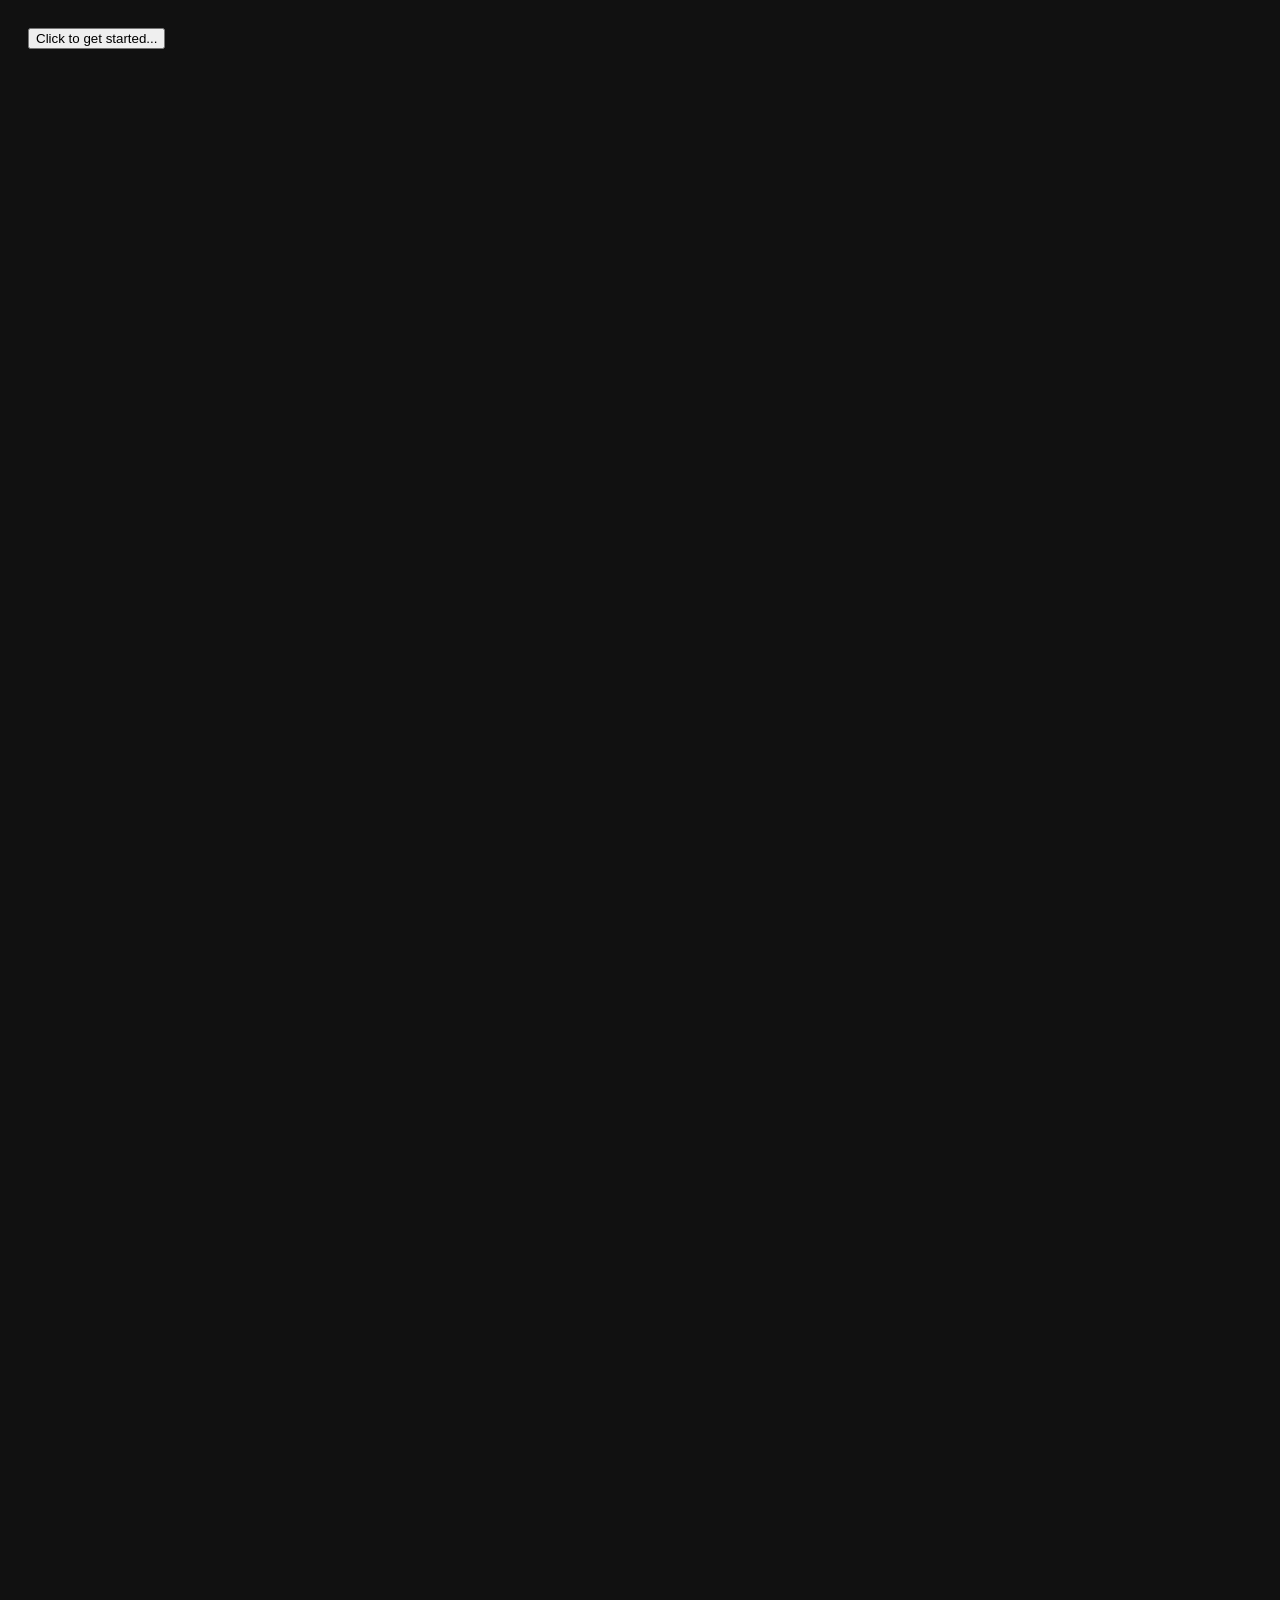
<file: index.html>
<!DOCTYPE html>
<html lang="en">

<head>
    <meta charset="UTF-8">
    <meta name="viewport" content="width=device-width, initial-scale=1.0">
    <title>Document</title>
    <link rel="stylesheet" href="style.css">
</head>

<body>
    <button type="button" id="clickToStart">Click to get started...</button>

    <button type="button" id="clickToStartPurgatory">Maybe click this?</button>

    <canvas id="myCanvas"></canvas>

    <script>
        const canvas = document.getElementById('myCanvas');
        const ctx = canvas.getContext('2d');

        function resizeCanvas() {
            // 1. Calculate 2.5 times the screen/viewport dimensions
            const targetWidth = window.innerWidth * 2.5;
            const targetHeight = window.innerHeight * 2.5;

            // 2. Set the internal drawing resolution
            canvas.width = targetWidth;
            canvas.height = targetHeight;

            // 3. Set the CSS display size to match
            canvas.style.width = targetWidth + 'px';
            canvas.style.height = targetHeight + 'px';

            // Optional: Draw something to verify the size
            drawSampleContent();
        }

        function drawSampleContent() {
            // Draw a border and a rectangle to show the scale
            ctx.strokeStyle = '#00ffcc';
            ctx.lineWidth = 10;
            ctx.strokeRect(0, 0, canvas.width, canvas.height);

            ctx.fillStyle = '#ffffff';
            ctx.font = '48px sans-serif';
            ctx.fillText('Canvas Center', canvas.width / 2 - 150, canvas.height / 2);
        }

        // Initialize and listen for window resizing
        resizeCanvas();
        window.addEventListener('resize', resizeCanvas);

        const button = document.getElementById('clickToStart')

        button.addEventListener('click', function () {
            alert('Try scrolling...');
        });

        const purgatory = document.getElementById('clickToStartPurgatory')

        purgatory.addEventListener('click', function () {
            window.location.href = "startofpurgatory/";
        });
    </script>
</body>

</html>
</file>
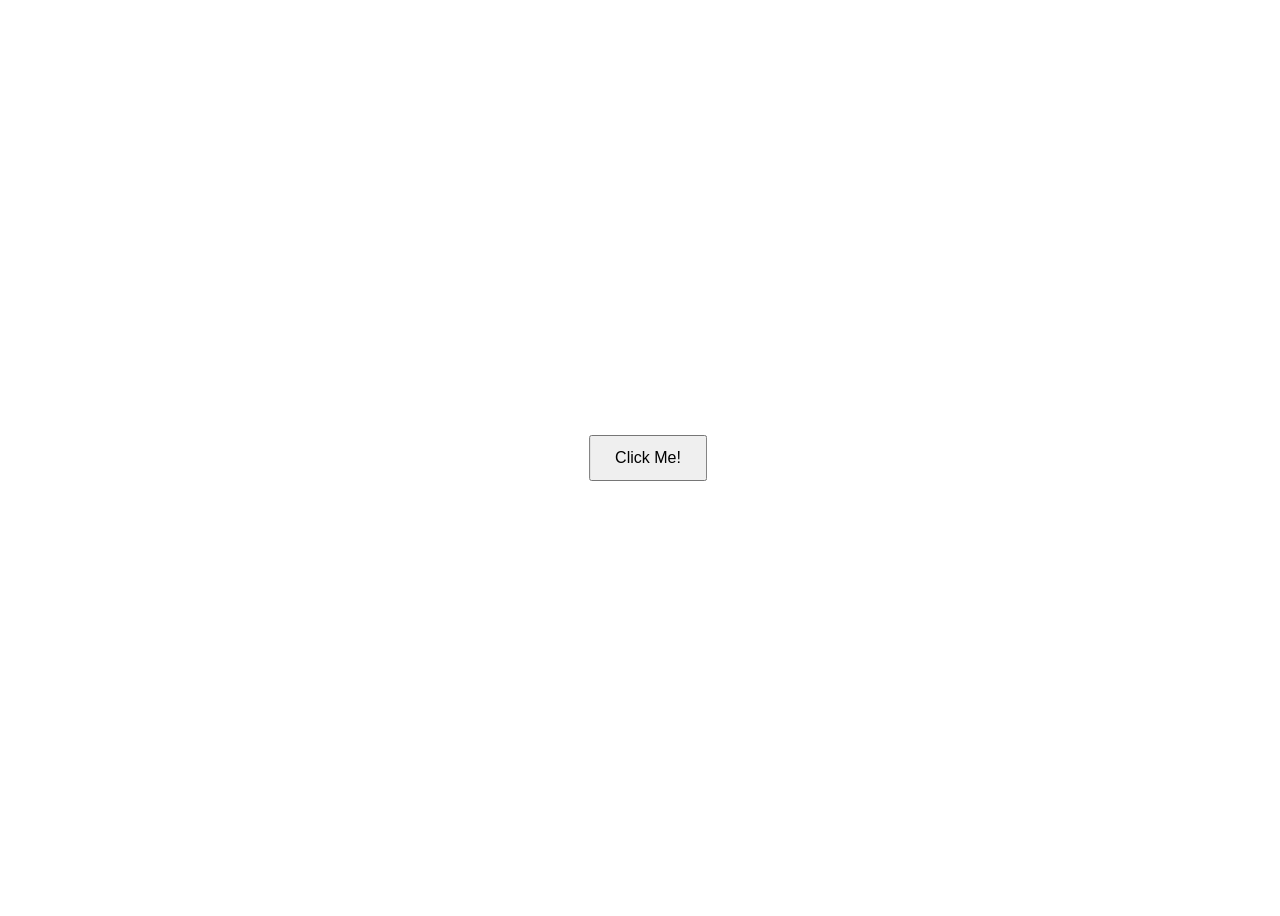
<file: newpurgatory/index.html>
<!DOCTYPE html>
<html lang="en">

<head>
    <meta charset="UTF-8">
    <meta name="viewport" content="width=device-width, initial-scale=1.0">
    <title>Document 3 Reforged</title>
    <link rel="stylesheet" href="../newpurgatory.css">

    <script src="scripts.js" defer></script>
</head>

<body>
    <div class="container">
        <button id="runaway-btn">Click Me!</button>
    </div>
</body>

</html>
</file>
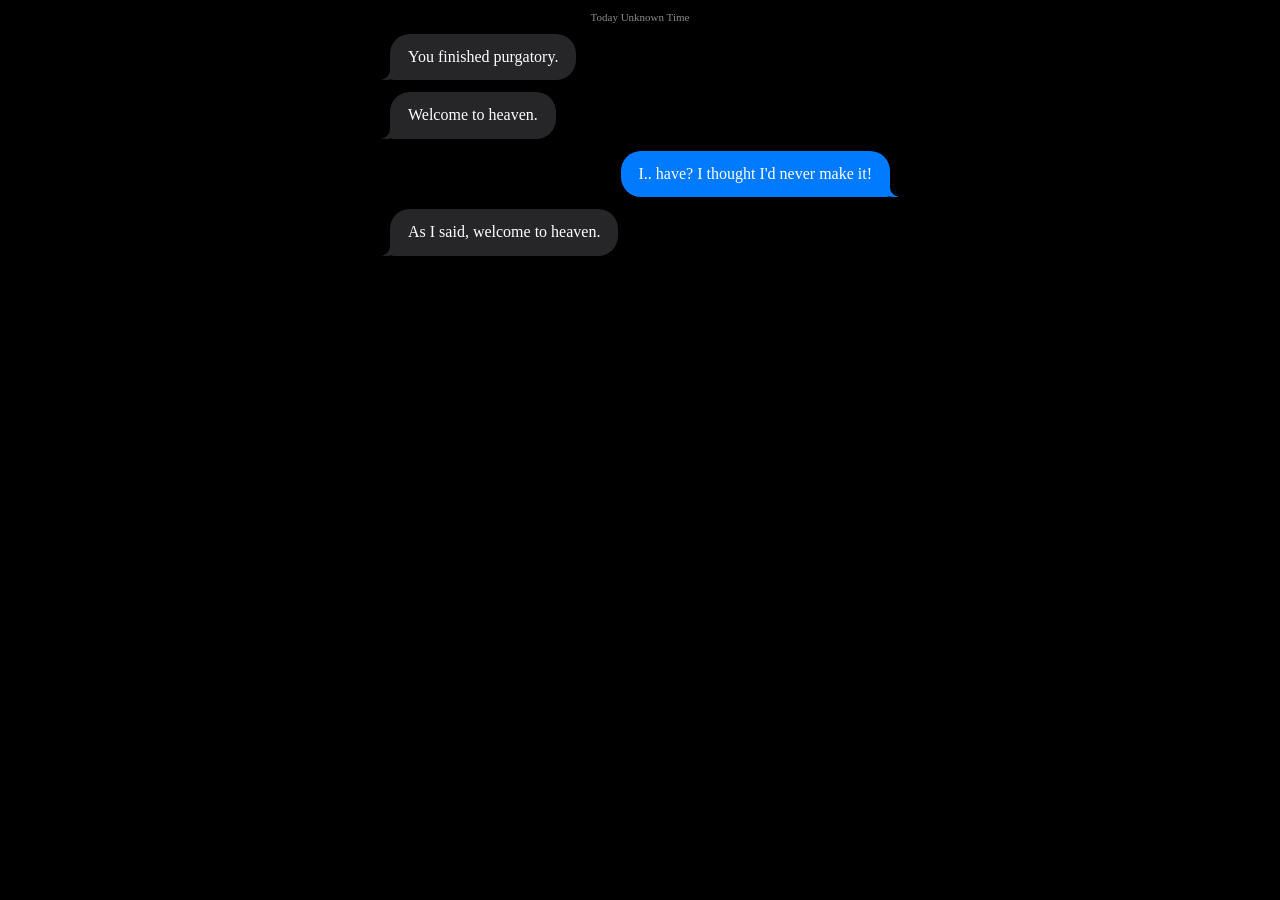
<file: purgatory-complete/index.html>
<!DOCTYPE html>
<html lang="en">

<head>
    <meta charset="UTF-8">
    <meta name="viewport" content="width=device-width, initial-scale=1.0">
    <title>Document Finale</title>
    <link rel="stylesheet" href="../purgatorystart.css">
</head>

<body>
    <p>Today Unknown Time</p>
    <div class="chat-container">
        <div class="message received">You finished purgatory.</div>
        <div class="message received">Welcome to heaven.</div>
        <div class="message sent">I.. have? I thought I'd never make it!</div>
        <div class="message received">As I said, welcome to heaven.</div>
    </div>
</body>

</html>
</file>
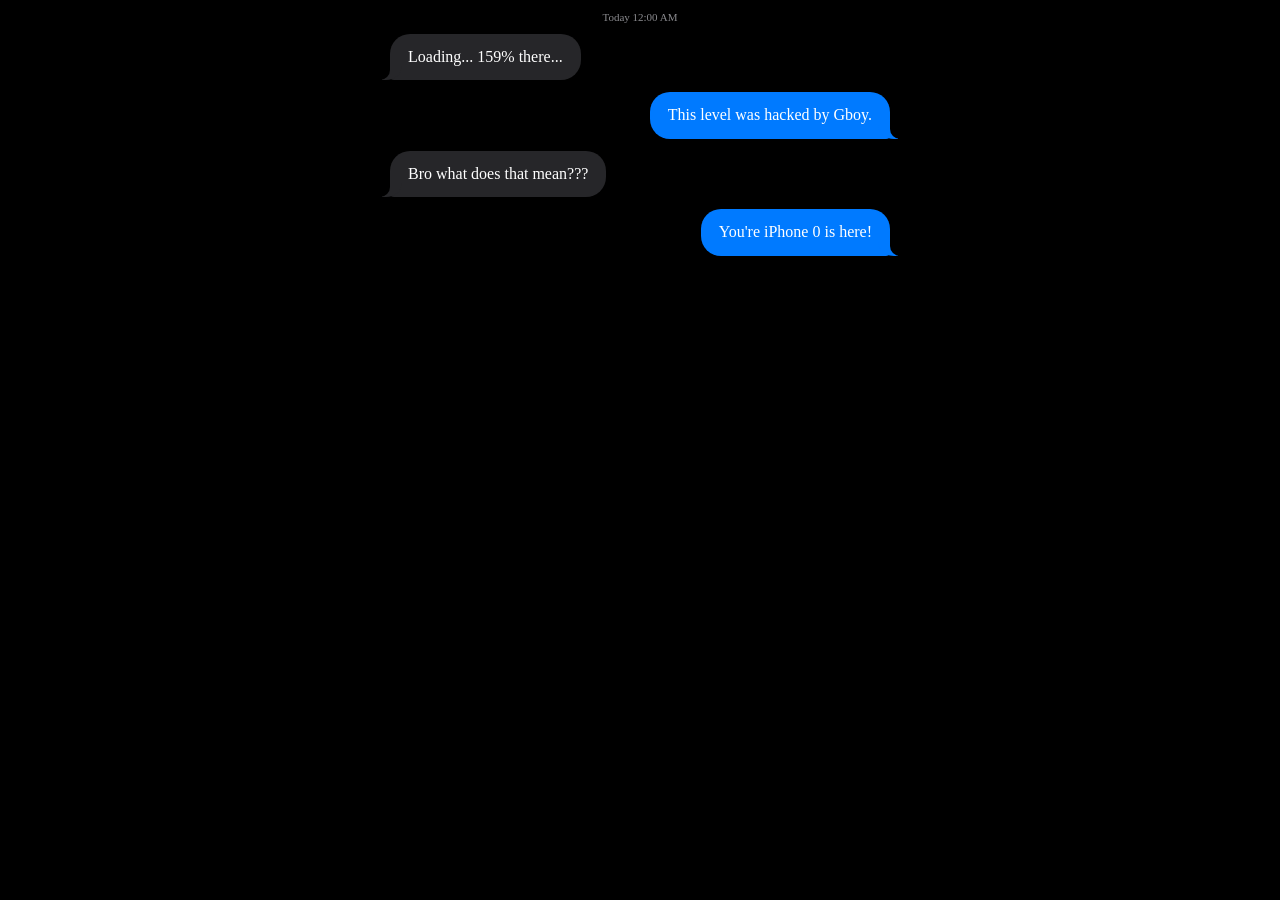
<file: startofpurgatory/index.html>
<!DOCTYPE html>
<html lang="en">

<head>
    <meta charset="UTF-8">
    <meta name="viewport" content="width=device-width, initial-scale=1.0">
    <title>Document Again (part 2, the sequel)</title>
    <link rel="stylesheet" href="../purgatorystart.css">
</head>

<body>
    <p>Today 12:00 AM</p>
    <div class="chat-container">
        <div class="message received">Loading... 159% there...</div>
        <div class="message sent">This level was hacked by Gboy.</div>
        <div class="message received">Bro what does that mean???</div>
        <div class="message sent">You're iPhone 0 is here!
        </div>
    </div>

    <script>
        const wait = (ms) => new Promise((resolve) => setTimeout(resolve, ms));

        async function initButton() {
            // Wait 10 seconds before displaying the button
            await wait(10000);

            // Step 1: Create the button element
            const myButton = document.createElement('button');

            // Step 2: Configure the button
            myButton.innerText = 'You read, now go to next room.';
            myButton.id = 'dynamicButton';
            myButton.className = 'btn btn-primary';

            // Step 3: Add event listener
            myButton.addEventListener('click', () => {
                window.location.href = "../newpurgatory/";
            });

            // Step 4: Append the button to the DOM so it becomes visible
            document.body.appendChild(myButton);
        }

        initButton();
    </script>
</body>

</html>
</file>
<file: style.css>
body {
    position: relative;
    /* Anchor for absolute positioning */
    display: inline-block;
    /* Forces body to expand to match canvas size */
    overflow: auto;
    background-color: #111;
}

/* Container that matches the dynamic size of the canvas */
#canvasContainer {
    position: relative;
    display: inline-block;
    /* Wraps tightly around the canvas */
}

canvas {
    display: block;
    visibility: hidden;
}

/* Fixed button at the top for interaction */
#clickToStart {
    position: absolute;
    top: 20px;
    left: 20px;
    z-index: 10;
}

/* Button positioned at the bottom-right corner of the canvas */
#clickToStartPurgatory {
    position: absolute;
    bottom: 20px;
    /* Added 'px' */
    right: 20px;
    /* Added 'px' */
    z-index: 10;
}
</file>
<file: newpurgatory.css>
.container {
    position: relative;
    width: 100vw;
    height: 100vh;
    overflow: hidden;
}

#runaway-btn {
    position: absolute;
    top: 50%;
    left: 50%;
    transform: translate(-50%, -50%);
    padding: 12px 24px;
    font-size: 16px;
    cursor: pointer;
    /* Smooth movement transition */
    transition: all 0.2s ease;
}
</file>
<file: purgatorystart.css>
body {
    background: #000000;
}

/* Chat container needed for flex alignment */
.chat-container {
    display: flex;
    flex-direction: column;
    max-width: 500px;
    margin: -20px auto;
    padding: 20px;
}

p {
    font-family: "SF Pro Text";
    color: #8A8A8E;
    text-align: center;
    font-size: 11px;
    top: 0px;
}

.message {
    position: relative;
    /* REQUIRED so absolute ::before / ::after attach to the bubble */
    padding: 12px 18px;
    border-radius: 20px;
    font-family: "SF Pro Text";
    font-size: 16px;
    line-height: 1.4;
    max-width: 75%;
    margin-bottom: 12px;
    word-wrap: break-word;
}

/* Common tail pseudo-element styling */
.message::before,
.message::after {
    content: "";
    position: absolute;
    bottom: 0;
    height: 20px;
    /* Height of the tail hook */
}

/* ================= SENT MESSAGE (Blue) ================= */
.message.sent {
    align-self: flex-end;
    background-color: #007AFF;
    color: white;
    border-bottom-right-radius: 4px;
    /* Flattens bottom corner for tail blend */
}

/* Main blue tail curve */
.message.sent::before {
    right: -8px;
    width: 20px;
    /* Thicker tail width */
    background-color: #007AFF;
    border-bottom-left-radius: 16px 14px;
}

/* Dark cutout to form the inner hook shape */
.message.sent::after {
    content: "";
    right: -12px;
    width: 12px;
    height: 20px;
    /* Must have height */
    background-color: #000000;
    /* Must match page background */
    border-bottom-left-radius: 10px;
}

/* ================= RECEIVED MESSAGE (Gray) ================= */
.message.received {
    align-self: flex-start;
    background-color: #262629;
    color: white;
    border-bottom-left-radius: 4px;
}

.message.received::before {
    left: -8px;
    width: 20px;
    background-color: #262629;
    border-bottom-right-radius: 16px 14px;
}

.message.received::after {
    content: "";
    left: -12px;
    width: 12px;
    height: 20px;
    /* Must have height */
    background-color: #000000;
    /* Must match page background */
    border-bottom-right-radius: 10px;
}
</file>
